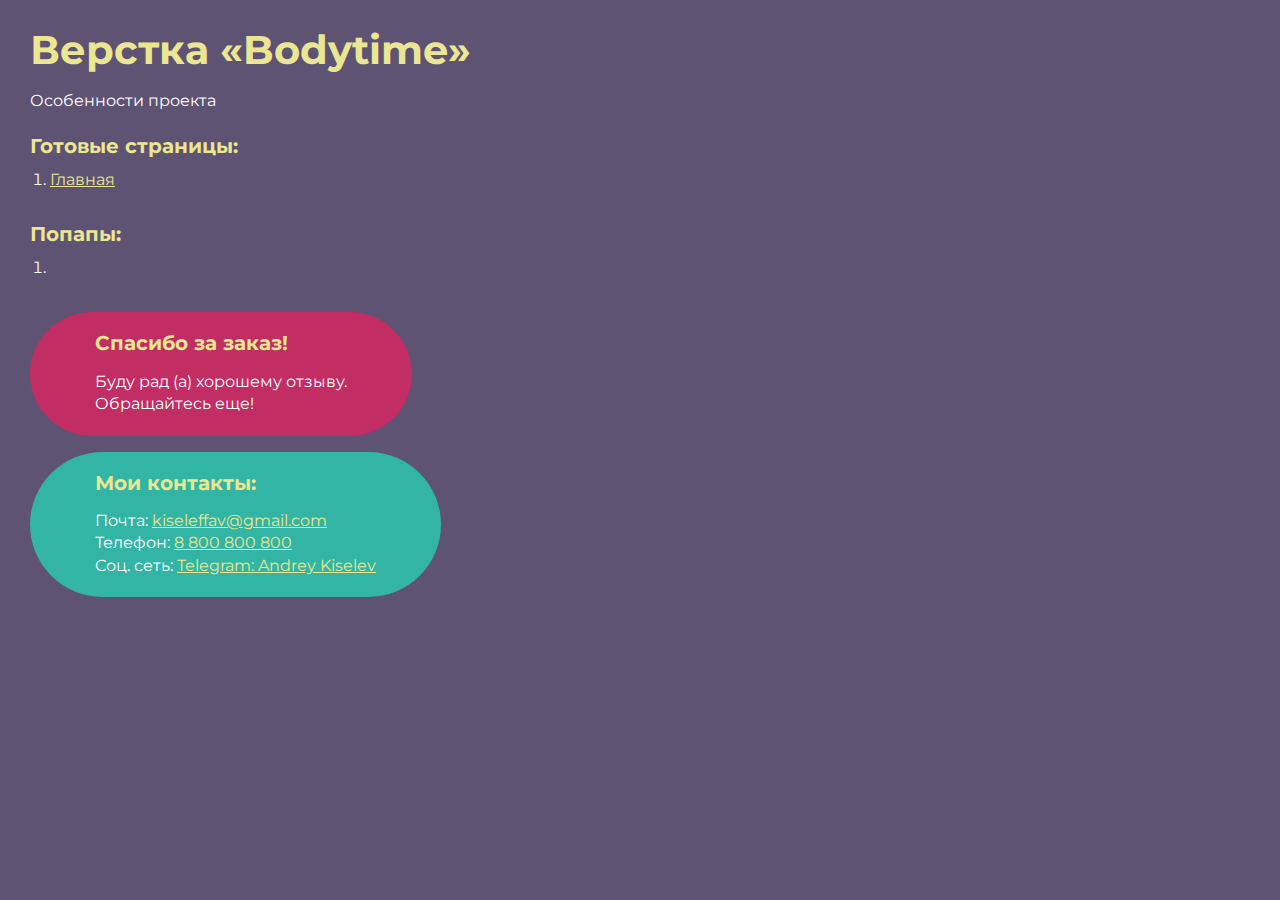
<file: index.html>
<!DOCTYPE html>
<html>

<head>
	<meta charset="UTF-8">
	<meta name="viewport" content="width=device-width, initial-scale=1.0">
	<title>Верстка «Bodytime»</title>
</head>

<body>
	<div class="rootpage">
		<h1>Верстка «Bodytime»</h1>
		<div class="rootpage__info">
			Особенности проекта
		</div>
		<h2>Готовые страницы:</h2>
		<ol class="rootpage__list">
			<li><a target="_blank" href="home.html">Главная</a></li>
		</ol>
		<h2>Попапы:</h2>
		<ol class="rootpage__list">
			<li><a target="_blank" href="home.html#"></a></li>
		</ol>
		<div class="rootpage__tnx">
			<h2>Спасибо за заказ!</h2>
			<p>Буду рад (а) хорошему отзыву.</p>
			<p>Обращайтесь еще!</p>
		</div>
		<div class="rootpage__contacts">
			<h2>Мои контакты:</h2>
			<p>Почта: <a href="mailto:email@gmail.com">kiseleffav@gmail.com</a></p>
			<p>Телефон: <a href="tel:8800800800">8 800 800 800</a></p>
			<p>Соц. сеть: <a href="">Telegram: Andrey Kiselev</a></p>
		</div>
	</div>
</body>
<style>
	@charset "UTF-8";
	@import url("https://fonts.googleapis.com/css?family=Montserrat:regular,700&display=swap");

	*,
	*::before,
	*::after {
		padding: 0px;
		margin: 0px;
		border: 0px;
		box-sizing: border-box;
	}

	html,
	body {
		height: 100%;
		margin: 0;
		padding: 0;
		min-width: 320px;
		width: 100%;
		color: #fff;
		background-color: #5e5373;
	}

	body {
		font-family: Montserrat;
		font-size: 100%;
		line-height: 1;
		font-size: 1rem;
	}

	a {
		text-decoration: underline;
		color: #ebe691
	}

	a:visited {
		text-decoration: underline;
		color: #aaa768;
	}

	a:hover {
		text-decoration: none;
	}

	ul li {
		list-style: none;
	}

	img {
		vertical-align: top;
	}

	.wrapper {
		width: 100%;
		min-height: 100%;
		overflow: hidden;
	}

	.rootpage {
		padding: 30px;
		display: flex;
		flex-direction: column;
		align-items: flex-start;
	}

	@media (max-width: 767px) {
		.rootpage {
			padding: 30px 15px;
		}
	}

	h1 {
		color: #ebe691;
		font-size: 2.5rem;
		margin: 0px 0px 1.25rem 0px;
	}

	@media (max-width: 767px) {
		h1 {
			font-size: 1.85rem;
			margin: 0px 0px 1.25rem 0px;
		}
	}

	h2 {
		color: #ebe691;
		font-size: 1.25rem;
		margin: 0px 0px 1rem 0px;
	}

	@media (max-width: 767px) {
		h2 {
			font-size: 1.125rem;
			margin: 0px 0px 1rem 0px;
		}
	}

	.rootpage__info {
		line-height: 140%;
		margin: 0px 0px 1.5rem 0px;
	}

	.rootpage__list {
		margin: 0px 0px 2.25rem 1.25rem;
	}

	.rootpage__list li:not(:last-child) {
		margin: 0px 0px 15px 0px;
	}

	.rootpage__contacts,
	.rootpage__tnx {
		border-radius: 200px;
		padding: 20px 65px;
		line-height: 140%;
	}

	@media (max-width: 767px) {

		.rootpage__contacts,
		.rootpage__tnx {
			border-radius: 40px;
			padding: 20px;
		}
	}

	.rootpage__contacts {
		background: #32b5a4;

	}

	.rootpage__contacts a {
		color: #ebe691;
	}

	.rootpage__tnx {
		background: #c22d63;
		margin: 0px 0px 1rem 0px;
	}
</style>

</html>
</file>
